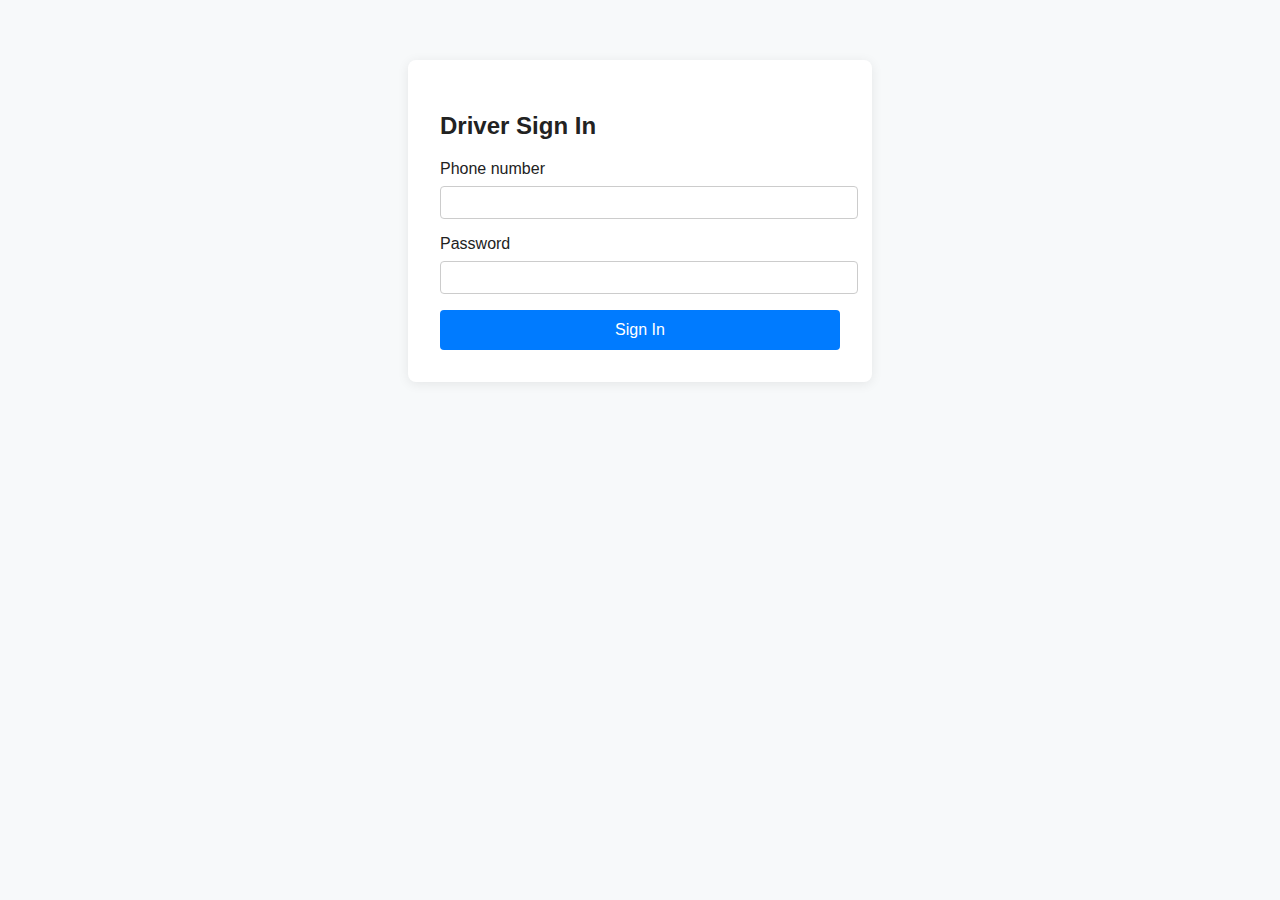
<file: driver-signin.html>
<!DOCTYPE html>
<html lang="en">
<head>
    <meta charset="UTF-8">
    <meta name="viewport" content="width=device-width, initial-scale=1.0">
    <title>Driver Sign In</title>
    <link rel="stylesheet" href="signin.css">
</head>
<body>
    <div class="signin-container">
        <h2>Driver Sign In</h2>
        <form id="driverSignInForm">
            <label for="username">Phone number</label>
            <input type="text" id="username" name="username" required>
            <label for="password">Password</label>
            <input type="password" id="password" name="password" required>
            <button type="submit">Sign In</button>
        </form>
    </div>
    <script> 
    let driverusername = '';  
    let password = '';

    let usernameelement = document.getElementById('username');
    let passwordelement = document.getElementById('password');

    usernameelement.addEventListener('input', function(e) {
        driverusername = e.target.value;
    });     

    passwordelement.addEventListener('input', function(e) {
        password = e.target.value;
    });

    document.getElementById('driverSignInForm').addEventListener('submit', function(e) {
        e.preventDefault(); 
        // API call to check driver
        fetch(`https://mohanvamsiybulenjsivsfxnp.drops.nxtwave.tech/driverdetails/${driverusername}`)
            .then(response => response.json())
            .then(data => {
                console.log("Driver Data:", data);
                if ( data.Password === password) {
                    // Redirect on success
                    window.location.href = 'driver.html';
                } else {
                    alert("Invalid Credentials");
                }
            })
            .catch(error => console.error("Error:", error));
    });
</script>
</body>
</html>
</file>
<file: signin.css>
/* Styles for driver-signin.html (driver sign-in page) and admin-signin.html */

body {
    font-family: 'Inter', 'Segoe UI', Arial, sans-serif;
    margin: 0;
    background: #f7f9fa;
    color: #222;
}
.main-header {
    background: #33373f;
    color: #fff;
    padding: 1.2rem 0 1rem 0;
    box-shadow: 0 2px 8px rgba(0,0,0,0.04);
}
.header-flex {
    display: flex;
    align-items: center;
    justify-content: space-between;
    gap: 2rem;
}
.header-left {
    display: flex;
    align-items: center;
    gap: 1rem;
    margin-left: -90px;
}
.header-right {
    display: flex;
    align-items: center;
    gap: 1rem;
    margin-right: -90px;
}
.main-header .logo {
    width: 40px;
    height: 40px;
}
.main-header h1 {
    font-size: 2rem;
    font-weight: 700;
    margin: 0;
    letter-spacing: 1px;
}
.header-right #toggle-bandwidth {
    padding: 0.3rem 0.7rem;
    background: #fff;
    color: #1cc88a;
    border: none;
    border-radius: 5px;
    font-weight: 500;
    cursor: pointer;
    transition: background 0.2s, color 0.2s;
}
.header-right #toggle-bandwidth:hover {
    background: #1cc88a;
    color: #fff;
}
.header-right .dropdown {
    position: relative;
}
.header-right #loginDropdownBtn {
    background: #1cc88a;
    color: #fff;
    padding: 0.4rem 1rem;
    border-radius: 5px;
    text-decoration: none;
    font-weight: 500;
    cursor: pointer;
    border: none;
    transition: background 0.2s;
}
.header-right #loginDropdownBtn:hover {
    background: #169b6b;
}
.header-right #loginDropdownMenu {
    display: none;
    position: absolute;
    right: 0;
    top: 110%;
    background: #fff;
    box-shadow: 0 2px 8px rgba(0,0,0,0.08);
    border-radius: 7px;
    min-width: 150px;
    z-index: 1000;
}
.header-right #loginDropdownMenu a {
    display: block;
    padding: 0.7rem 1rem;
    color: #222;
    text-decoration: none;
    border-bottom: 1px solid #eee;
    transition: background 0.2s;
}
.header-right #loginDropdownMenu a:last-child {
    border-bottom: none;
}
.header-right #loginDropdownMenu a:hover {
    background: #f1f5f9;
}

.signin-container {
    max-width: 400px;
    margin: 60px auto;
    padding: 2rem;
    background: #fff;
    border-radius: 8px;
    box-shadow: 0 2px 12px rgba(0,0,0,0.08);
}
.signin-container label {
    display: block;
    margin-bottom: 0.5rem;
}
.signin-container input {
    width: 100%;
    padding: 0.5rem;
    margin-bottom: 1rem;
    border: 1px solid #ccc;
    border-radius: 4px;
}
.signin-container button {
    width: 100%;
    padding: 0.7rem;
    background: #007bff;
    color: #fff;
    border: none;
    border-radius: 4px;
    font-size: 1rem;
    cursor: pointer;
}
.signin-container button:hover {
    background: #0056b3;
}
.signin-error {
    color: #e74a3b;
    text-align: center;
    margin-bottom: 1rem;
    display: none;
}
</file>
